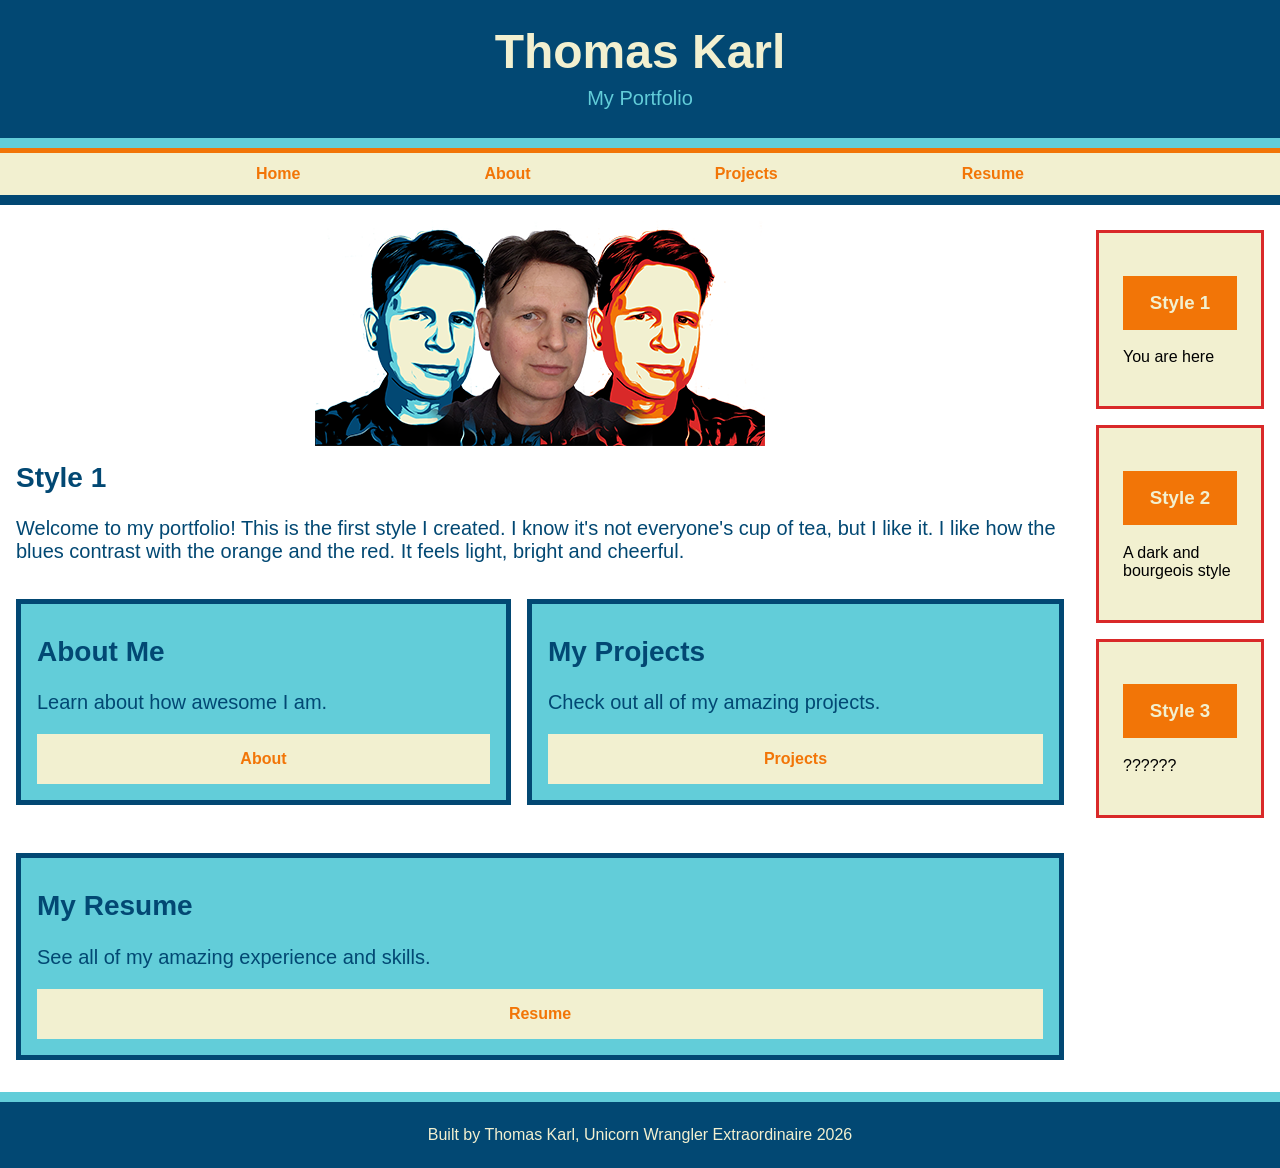
<file: index.html>
<!DOCTYPE html>
<html lang="en">
<head>
    <meta charset="UTF-8">
    <meta name="viewport" content="width=device-width, initial-scale=1.0">
    <link rel="stylesheet" href="styles.css">
    <title>Thomas Karl's Portfolio</title>
</head>
<body>
    <header>
        <h1>Thomas Karl</h1>
        <p>My Portfolio</p>
    </header>
    <nav>
        <ul>
            <li><a href="index.html">Home</a></li>
            <li><a href="about.html">About</a></li>
            <li><a href="projects.html">Projects</a></li>
            <li><a href="resume.html">Resume</a></li>
        </ul>
    </nav>
    <main>
        <img src="thomas_karl_colors.png" width="450" alt="A picture of Thomas Karl. A decent looking fella of the caucasian persuasion with short,
         dark hair parted to the side. He is wearing black stud earrings and a black shirt. To the left of him is a 4 color vector art portrayal
          of him in black, dark blue, light blue and cream. To the right of him is the same vector art portrayal but in black, red, orange and cream.">
        <h2>Style 1</h2>
        <p>Welcome to my portfolio! This is the first style I created. I know it's not everyone's cup of tea, but I like it. 
            I like how the blues contrast with the orange and the red. It feels light, bright and cheerful.</p>
        <div class="card-row">
            <section>
                <h2>About Me</h2>
                <p>Learn about how awesome I am.</p>
                <a href="about.html">About</a>
            </section>
            <section>
                <h2>My Projects</h2>
                <p>Check out all of my amazing projects.</p>
                <a href="projects.html">Projects</a>
            </section>
            <section>
                <h2>My Resume</h2>
                <p>See all of my amazing experience and skills.</p>
                <a href="resume.html">Resume</a>
            </section>
        </div>
    </main>
    <aside>
        <section>
            <h3><a href="index.html">Style 1</a></h3>
            <p>You are here</p>
        </section>
        <section>
            <h3><a href="index2.html">Style 2</a></h3>
            <p>A dark and bourgeois style</p>
        </section>
        <section>
            <h3><a href="index3.html">Style 3</a></h3>
            <p>??????</p>
        </section>
    </aside>
    <footer>
        <p>Built by Thomas Karl, Unicorn Wrangler Extraordinaire 2026</p>
    </footer>
</body>
</html>
</file>
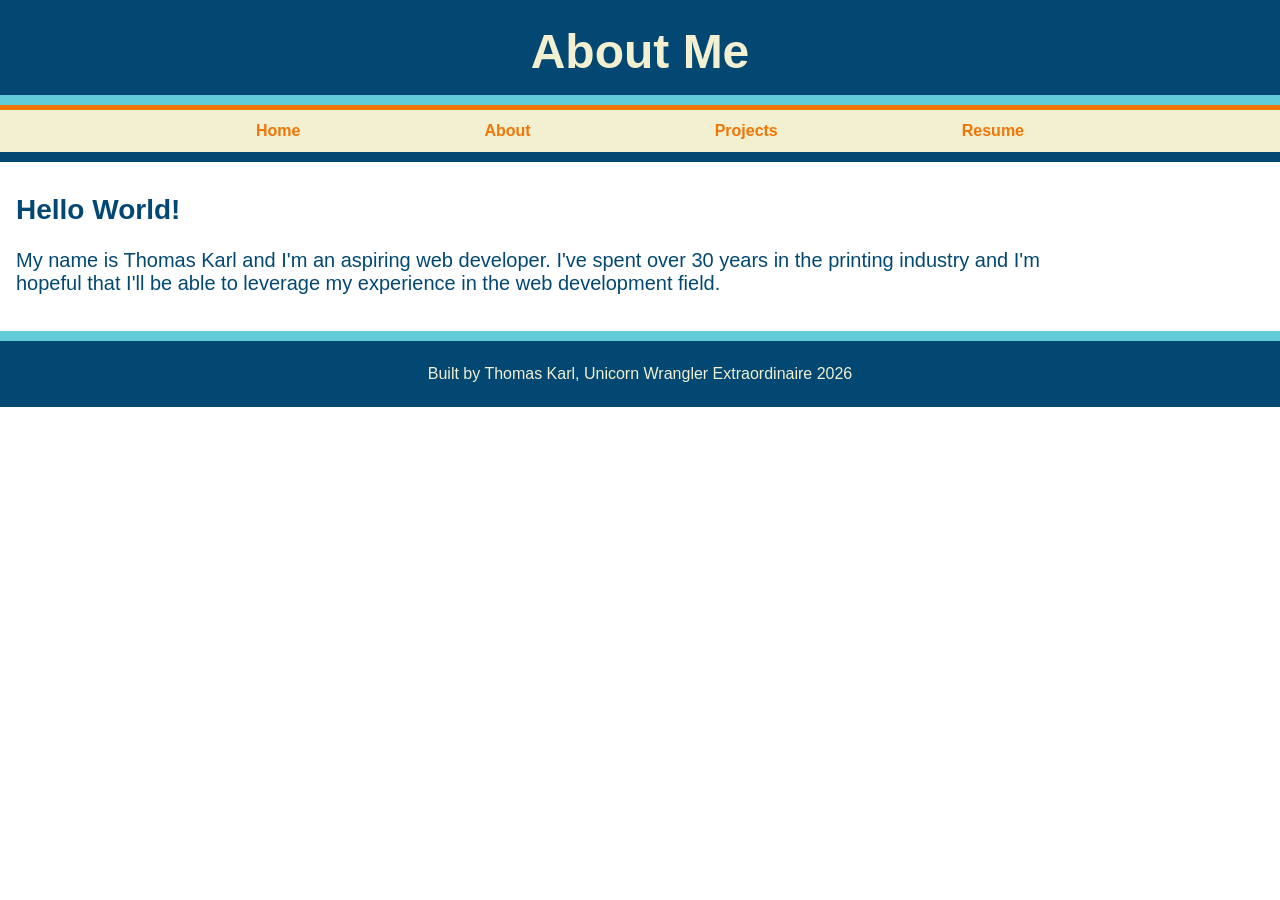
<file: about.html>
<!DOCTYPE html>
<html lang="en">
<head>
    <meta charset="UTF-8">
    <meta name="viewport" content="width=device-width, initial-scale=1.0">
    <link rel="stylesheet" href="styles.css">
    <title>About- Thomas Karl</title>
</head>
<body>
    <header>
        <h1>About Me</h1>
    </header>
    <nav>
        <ul>
            <li><a href="index.html">Home</a></li>
            <li><a href="about.html">About</a></li>
            <li><a href="projects.html">Projects</a></li>
            <li><a href="resume.html">Resume</a></li>
        </ul>
    </nav>
    <main>
        <h2>Hello World!</h2>
        <p>My name is Thomas Karl and I'm an aspiring web developer. I've spent over 30 years in the printing industry and 
            I'm hopeful that I'll be able to leverage my experience in the web development field.</p>
    </main>
    <footer>
        <p>Built by Thomas Karl, Unicorn Wrangler Extraordinaire 2026</p>
    </footer>
</body>
</html>
</file>
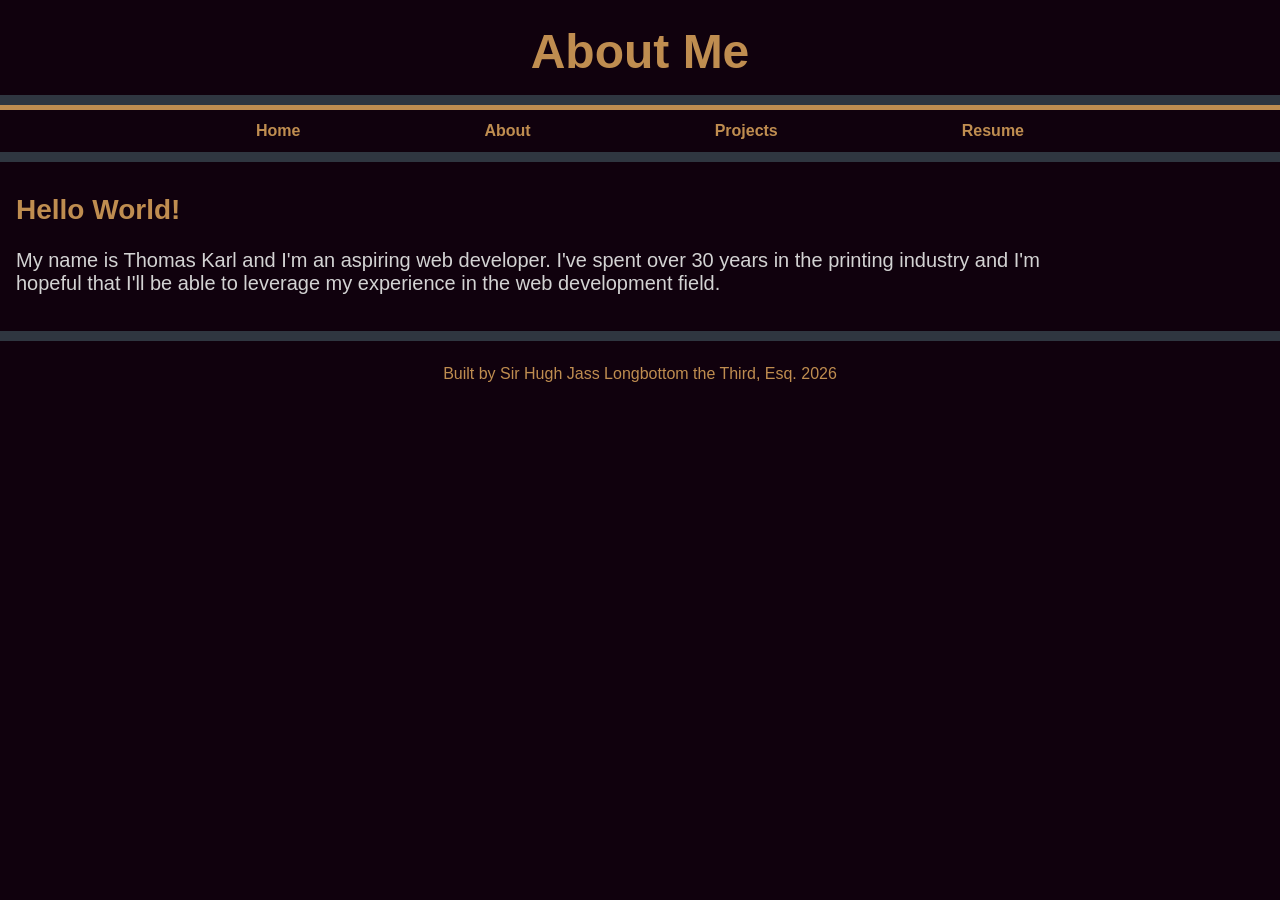
<file: about2.html>
<!DOCTYPE html>
<html lang="en">
<head>
    <meta charset="UTF-8">
    <meta name="viewport" content="width=device-width, initial-scale=1.0">
    <link rel="stylesheet" href="styles2.css">
    <title>About- Thomas Karl</title>
</head>
<body>
    <header>
        <h1>About Me</h1>
    </header>
    <nav>
        <ul>
            <li><a href="index2.html">Home</a></li>
            <li><a href="about2.html">About</a></li>
            <li><a href="projects2.html">Projects</a></li>
            <li><a href="resume2.html">Resume</a></li>
        </ul>
    </nav>
    <main>
        <h2>Hello World!</h2>
        <p>My name is Thomas Karl and I'm an aspiring web developer. I've spent over 30 years in the printing industry and 
            I'm hopeful that I'll be able to leverage my experience in the web development field.</p>
    </main>
    <footer>
        <p>Built by Sir Hugh Jass Longbottom the Third, Esq. 2026</p>
    </footer>
</body>
</html>
</file>
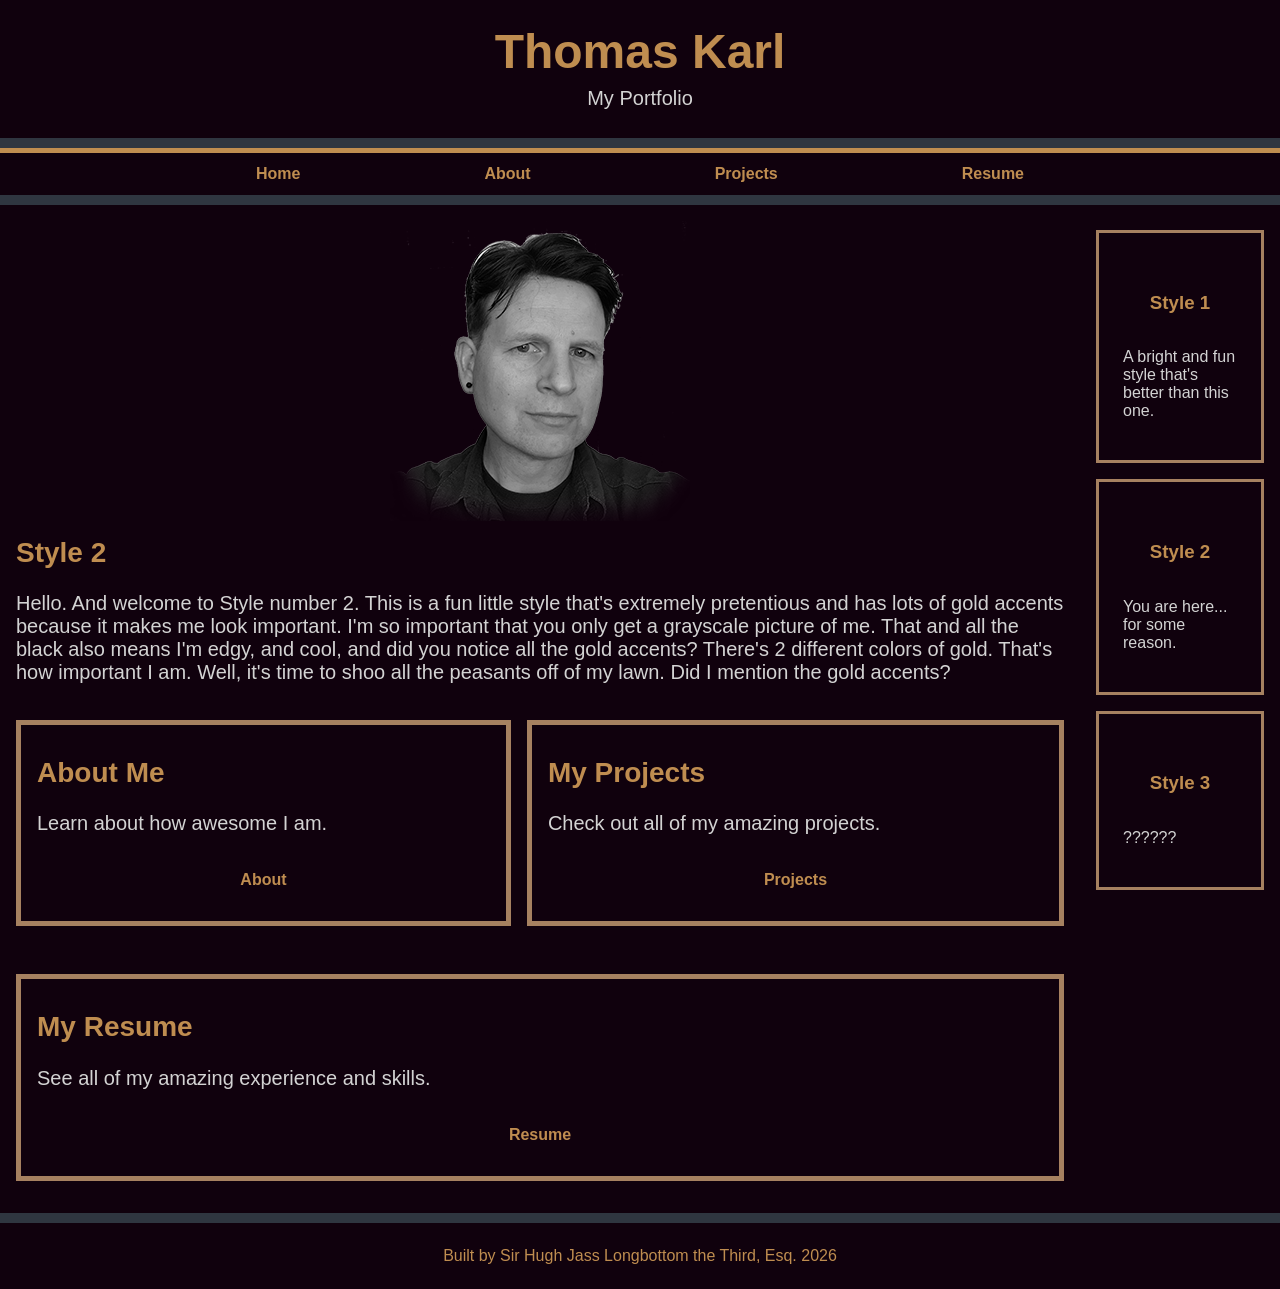
<file: index2.html>
<!DOCTYPE html>
<html lang="en">
<head>
    <meta charset="UTF-8">
    <meta name="viewport" content="width=device-width, initial-scale=1.0">
    <link rel="stylesheet" href="styles2.css">
    <title>Thomas Karl's Portfolio</title>
</head>
<body>
    <header>
        <h1>Thomas Karl</h1>
        <p>My Portfolio</p>
    </header>
    <nav>
        <ul>
            <li><a href="index2.html">Home</a></li>
            <li><a href="about2.html">About</a></li>
            <li><a href="projects2.html">Projects</a></li>
            <li><a href="resume2.html">Resume</a></li>
        </ul>
    </nav>
    <main>
        <img src="thomas_karl_gray.png" width="300" alt="A picture of Thomas Karl. A decent looking fella of the caucasian persuasion with short,
         dark hair parted to the side. He is wearing black stud earrings and a black shirt. The picture is in grayscale.">
        <h2>Style 2</h2>
        <p>Hello. And welcome to Style number 2. This is a fun little style that's extremely pretentious and has lots of gold accents because it makes
             me look important. I'm so important that you only get a grayscale picture of me. That and all the black also means I'm edgy, and cool, and
              did you notice all the gold accents? There's 2 different colors of gold. That's how important I am. Well, it's time to shoo all the peasants
               off of my lawn. Did I mention the gold accents?
        </p>
        <div class="card-row">
            <section>
                <h2>About Me</h2>
                <p>Learn about how awesome I am.</p>
                <a href="about2.html">About</a>
            </section>
            <section>
                <h2>My Projects</h2>
                <p>Check out all of my amazing projects.</p>
                <a href="projects2.html">Projects</a>
            </section>
            <section>
                <h2>My Resume</h2>
                <p>See all of my amazing experience and skills.</p>
                <a href="resume2.html">Resume</a>
            </section>
        </div>
    </main>
    <aside>
        <section>
            <h3><a href="index.html">Style 1</a></h3>
            <p>A bright and fun style that's better than this one.</p>
        </section>
        <section>
            <h3><a href="index2.html">Style 2</a></h3>
            <p>You are here... for some reason.</p>
        </section>
        <section>
            <h3><a href="index3.html">Style 3</a></h3>
            <p>??????</p>
        </section>
    </aside>
    <footer>
        <p>Built by Sir Hugh Jass Longbottom the Third, Esq. 2026</p>
    </footer>
</body>
</html>
</file>
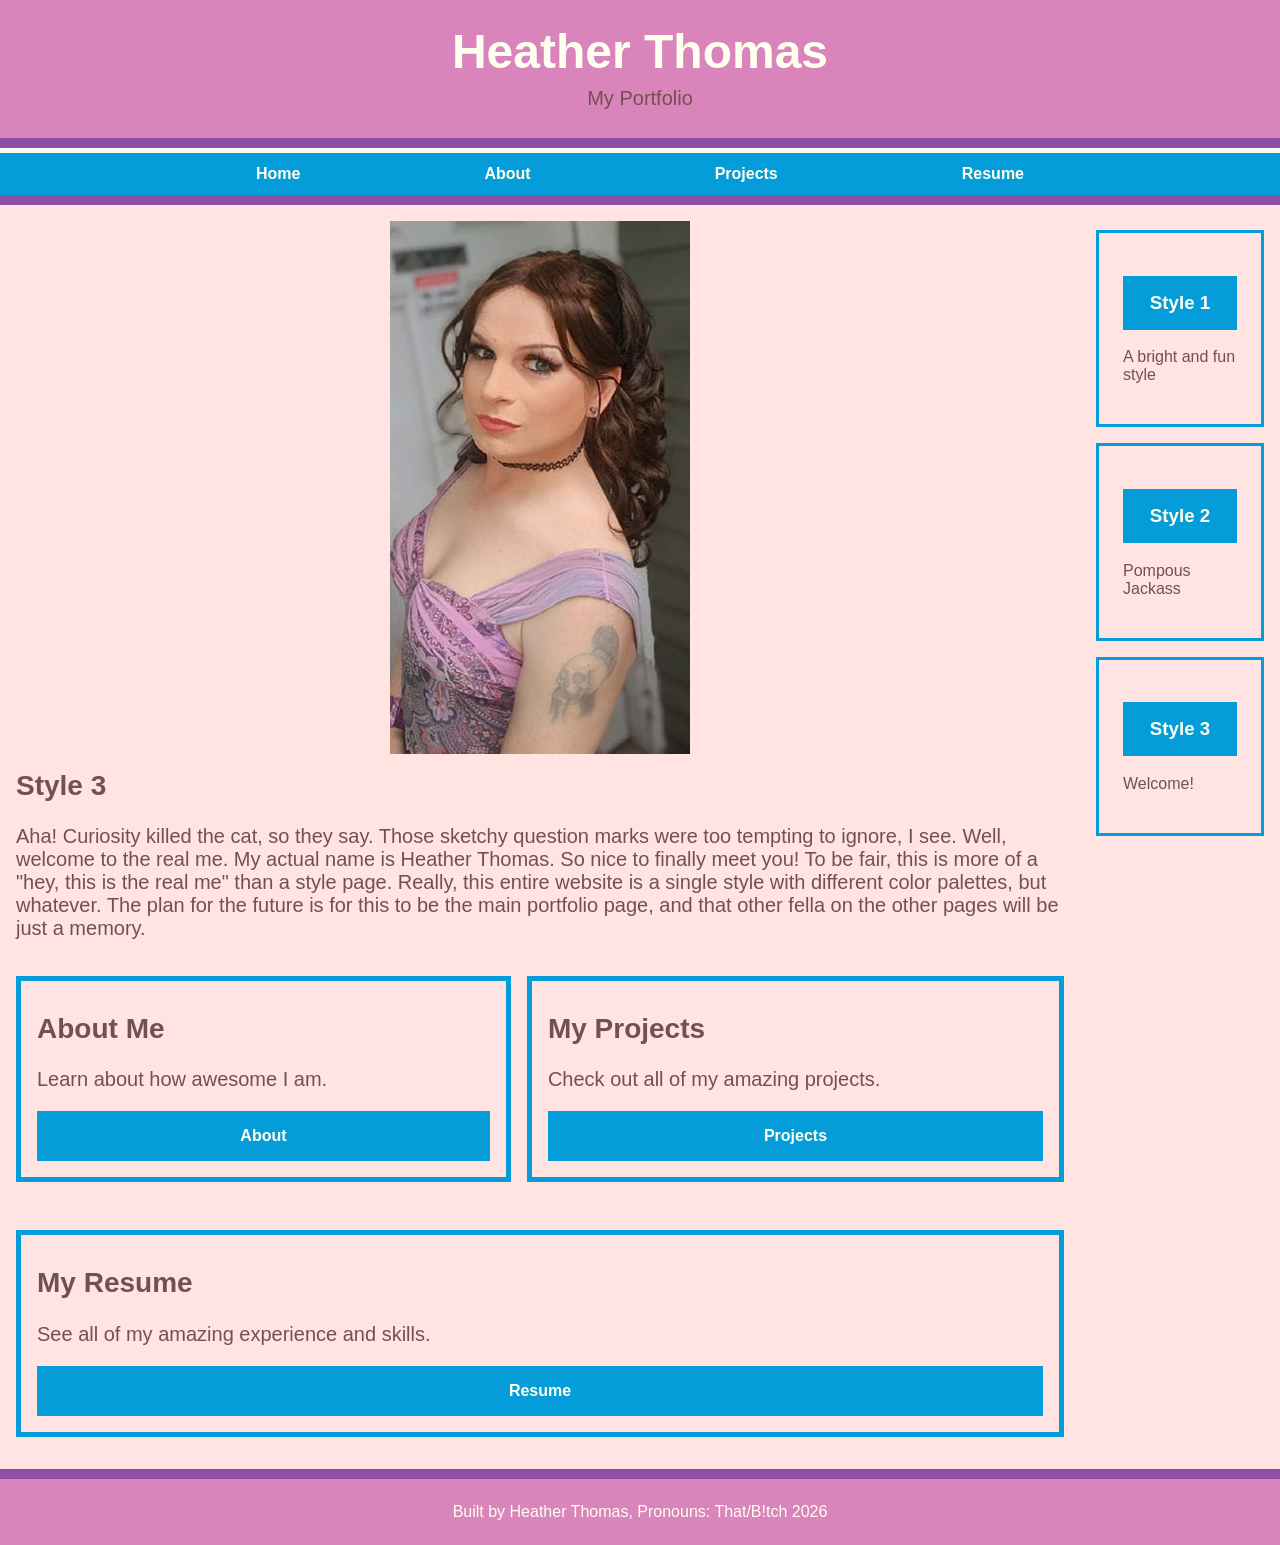
<file: index3.html>
<!DOCTYPE html>
<html lang="en">
<head>
    <meta charset="UTF-8">
    <meta name="viewport" content="width=device-width, initial-scale=1.0">
    <link rel="stylesheet" href="styles3.css">
    <title>Heather Thomas' Portfolio</title>
</head>
<body>
    <header>
        <h1>Heather Thomas</h1>
        <p>My Portfolio</p>
    </header>
    <nav>
        <ul>
            <li><a href="index3.html">Home</a></li>
            <li><a href="about3.html">About</a></li>
            <li><a href="projects3.html">Projects</a></li>
            <li><a href="resume3.html">Resume</a></li>
        </ul>
    </nav>
    <main>
        <img src="heather_thomas.jpg" width="300" alt="A picture of Heather Thomas. A stunningly beautiful woman of the caucasian persuasion
         with dark hair pulled up into a ponytail. She is wearing purple heart stud earrings, a black choker, a purple paisley summer dress,
          and makeup to slay the gods. There is a tattoo of a skull with a ponytail and a eastern style moustache and beard that she regrets
          and will someday get covered up. The background is a door with some kind of warning sign on it and the side of a house. The background
           is blurred out, so the focus is on her.">
        <h2>Style 3</h2>
        <p>Aha! Curiosity killed the cat, so they say. Those sketchy question marks were too tempting to ignore, I see. Well, welcome 
            to the real me. My actual name is Heather Thomas. So nice to finally meet you! To be fair, this is more of a "hey, this is 
            the real me" than a style page. Really, this entire website is a single style with different color palettes, but whatever. 
            The plan for the future is for this to be the main portfolio page, and that other fella on the other pages will be just a memory.
        </p>
        <div class="card-row">
            <section>
                <h2>About Me</h2>
                <p>Learn about how awesome I am.</p>
                <a href="about3.html">About</a>
            </section>
            <section>
                <h2>My Projects</h2>
                <p>Check out all of my amazing projects.</p>
                <a href="projects3.html">Projects</a>
            </section>
            <section>
                <h2>My Resume</h2>
                <p>See all of my amazing experience and skills.</p>
                <a href="resume3.html">Resume</a>
            </section>
        </div>
    </main>
    <aside>
        <section>
            <h3><a href="index.html">Style 1</a></h3>
            <p>A bright and fun style</p>
        </section>
        <section>
            <h3><a href="index2.html">Style 2</a></h3>
            <p>Pompous Jackass</p>
        </section>
        <section>
            <h3><a href="index3.html">Style 3</a></h3>
            <p>Welcome!</p>
        </section>
    </aside>
    <footer>
        <p>Built by Heather Thomas, Pronouns: That/B!tch 2026</p>
    </footer>
</body>
</html>
</file>
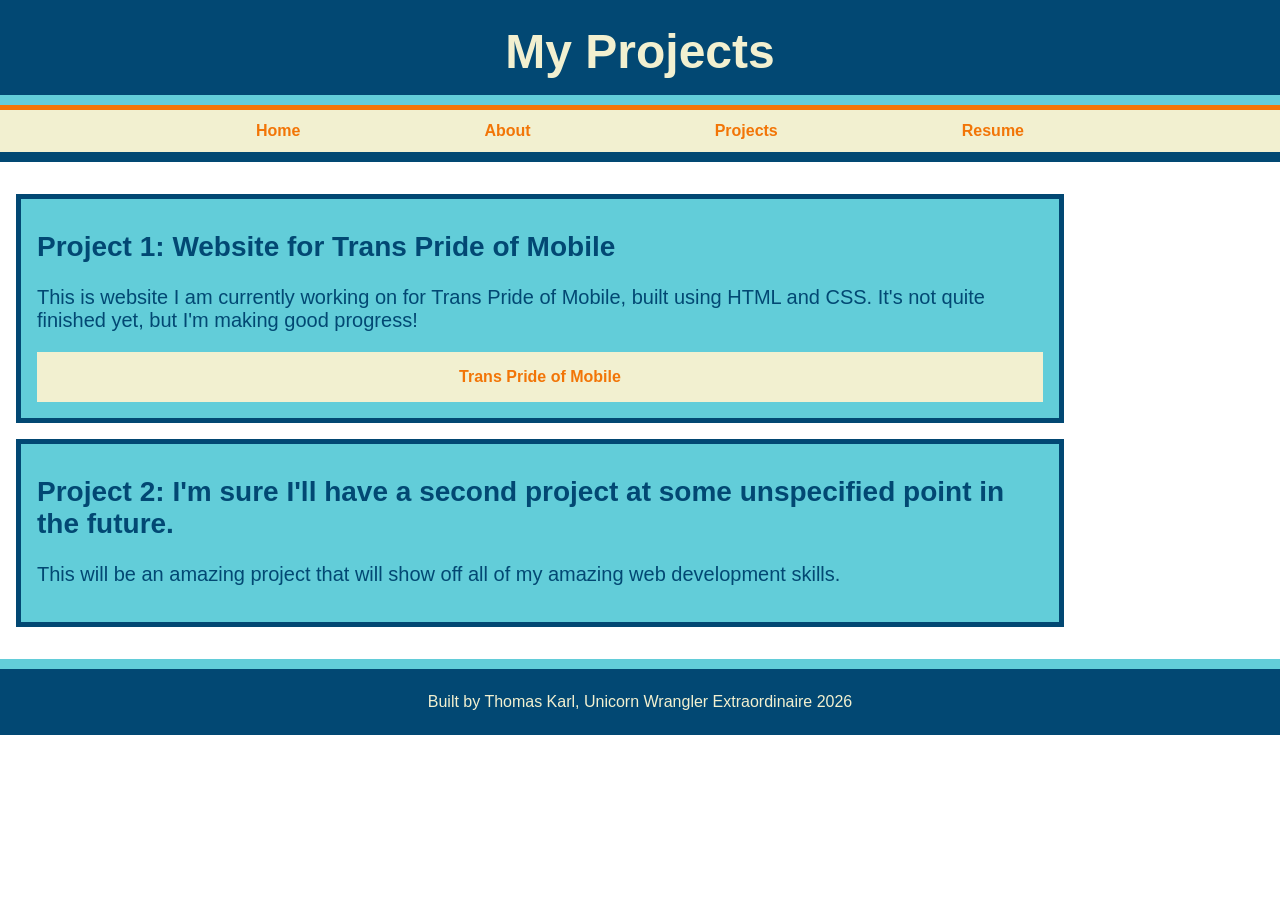
<file: projects.html>
<!DOCTYPE html>
<html lang="en">
<head>
    <meta charset="UTF-8">
    <meta name="viewport" content="width=device-width, initial-scale=1.0">
    <link rel="stylesheet" href="styles.css">
    <title>Projects- Thomas Karl</title>
</head>
<body>
    <header>
        <h1>My Projects</h1>
    </header>
    <nav>
        <ul>
            <li><a href="index.html">Home</a></li>
            <li><a href="about.html">About</a></li>
            <li><a href="projects.html">Projects</a></li>
            <li><a href="resume.html">Resume</a></li>
        </ul>
    </nav>
    <main>
        <section>
            <h2>Project 1: Website for Trans Pride of Mobile</h2>
            <p>This is website I am currently working on for Trans Pride of Mobile, built using HTML and CSS. It's not quite finished yet,
                 but I'm making good progress!</p>
            <a href="https://codepen.io/Thomas-Karl/pen/KwgBwXB">Trans Pride of Mobile</a>
        </section>
        <section>
            <h2>Project 2: I'm sure I'll have a second project at some unspecified point in the future.</h2>
            <p>This will be an amazing project that will show off all of my amazing web development skills.</p>
        </section>
    </main>
    <footer>
        <p>Built by Thomas Karl, Unicorn Wrangler Extraordinaire 2026</p>
    </footer>
</body>
</html>
</file>
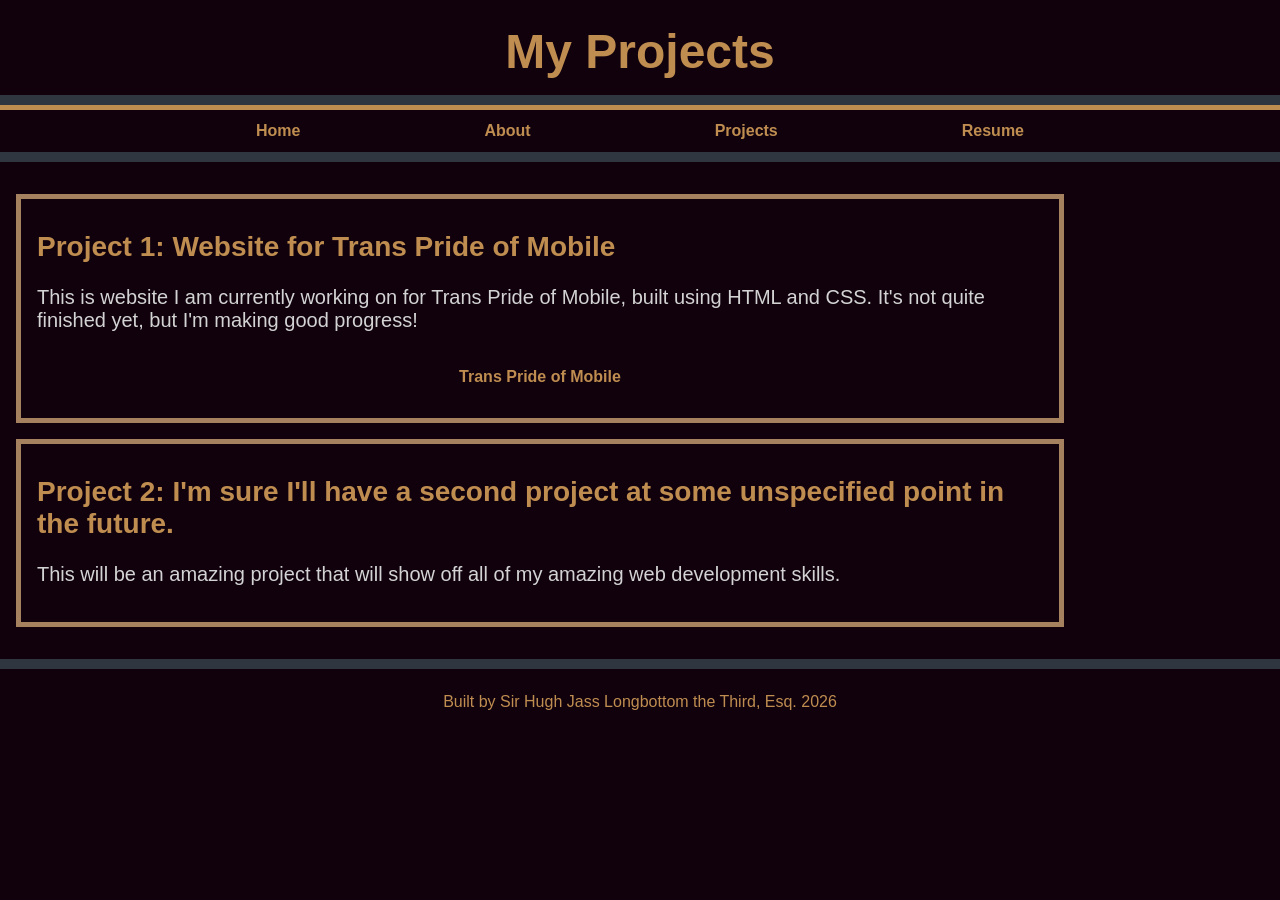
<file: projects2.html>
<!DOCTYPE html>
<html lang="en">
<head>
    <meta charset="UTF-8">
    <meta name="viewport" content="width=device-width, initial-scale=1.0">
    <link rel="stylesheet" href="styles2.css">
    <title>Projects- Thomas Karl</title>
</head>
<body>
    <header>
        <h1>My Projects</h1>
    </header>
    <nav>
        <ul>
            <li><a href="index2.html">Home</a></li>
            <li><a href="about2.html">About</a></li>
            <li><a href="projects2.html">Projects</a></li>
            <li><a href="resume2.html">Resume</a></li>
        </ul>
    </nav>
    <main>
        <section>
            <h2>Project 1: Website for Trans Pride of Mobile</h2>
            <p>This is website I am currently working on for Trans Pride of Mobile, built using HTML and CSS. It's not quite finished yet,
                 but I'm making good progress!</p>
            <a href="https://codepen.io/Thomas-Karl/pen/KwgBwXB">Trans Pride of Mobile</a>
        </section>
        <section>
            <h2>Project 2: I'm sure I'll have a second project at some unspecified point in the future.</h2>
            <p>This will be an amazing project that will show off all of my amazing web development skills.</p>
        </section>
    </main>
    <footer>
        <p>Built by Sir Hugh Jass Longbottom the Third, Esq. 2026</p>
    </footer>
</body>
</html>
</file>
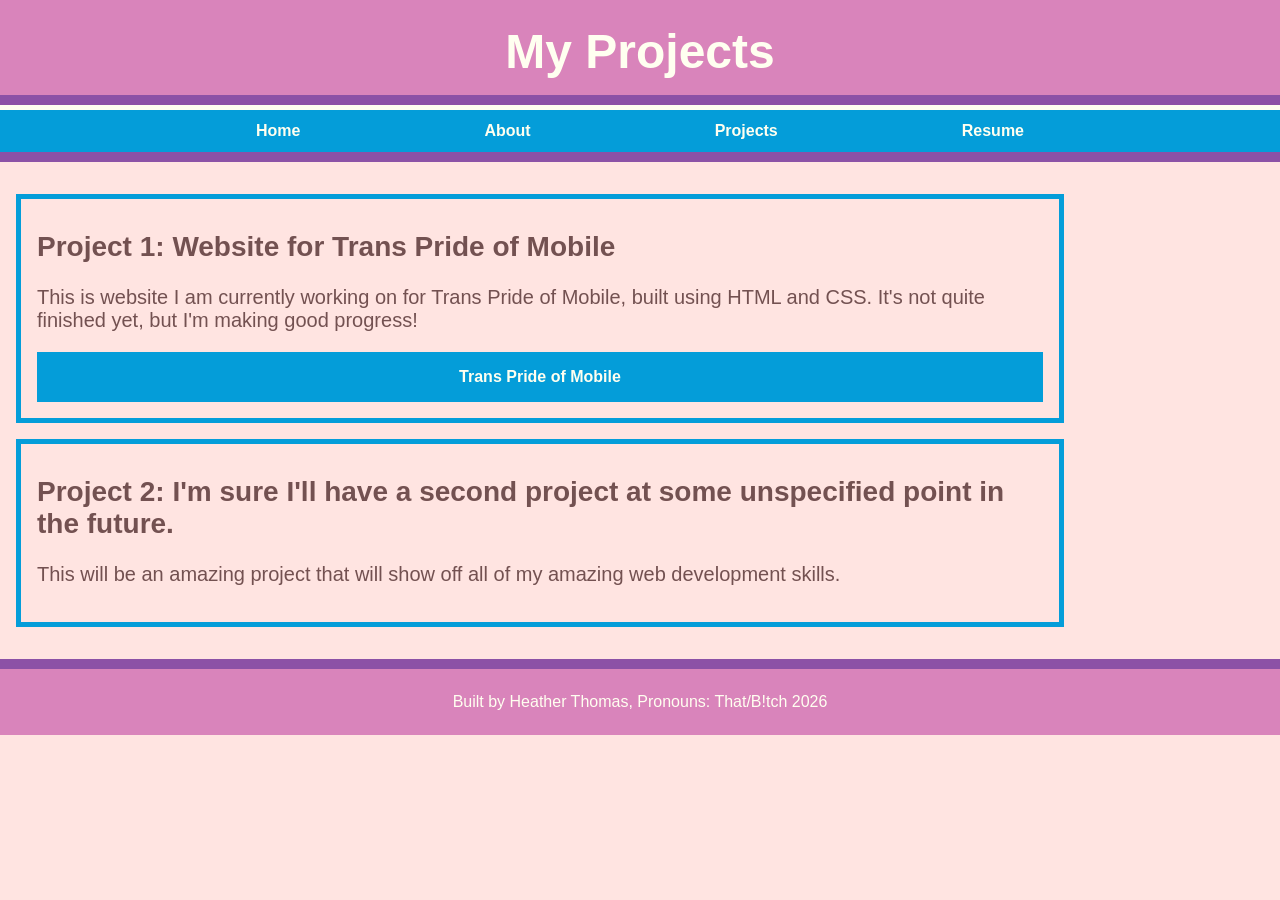
<file: projects3.html>
<!DOCTYPE html>
<html lang="en">
<head>
    <meta charset="UTF-8">
    <meta name="viewport" content="width=device-width, initial-scale=1.0">
    <link rel="stylesheet" href="styles3.css">
    <title>Projects- Heather Thomas</title>
</head>
<body>
    <header>
        <h1>My Projects</h1>
    </header>
    <nav>
        <ul>
            <li><a href="index3.html">Home</a></li>
            <li><a href="about3.html">About</a></li>
            <li><a href="projects3.html">Projects</a></li>
            <li><a href="resume3.html">Resume</a></li>
        </ul>
    </nav>
    <main>
        <section>
            <h2>Project 1: Website for Trans Pride of Mobile</h2>
            <p>This is website I am currently working on for Trans Pride of Mobile, built using HTML and CSS.
                 It's not quite finished yet, but I'm making good progress!</p>
            <a href="https://codepen.io/Thomas-Karl/pen/KwgBwXB">Trans Pride of Mobile</a>
        </section>
        <section>
            <h2>Project 2: I'm sure I'll have a second project at some unspecified point in the future.</h2>
            <p>This will be an amazing project that will show off all of my amazing web development skills.</p>
        </section>
    </main>
    <footer>
        <p>Built by Heather Thomas, Pronouns: That/B!tch 2026</p>
    </footer>
</body>
</html>
</file>
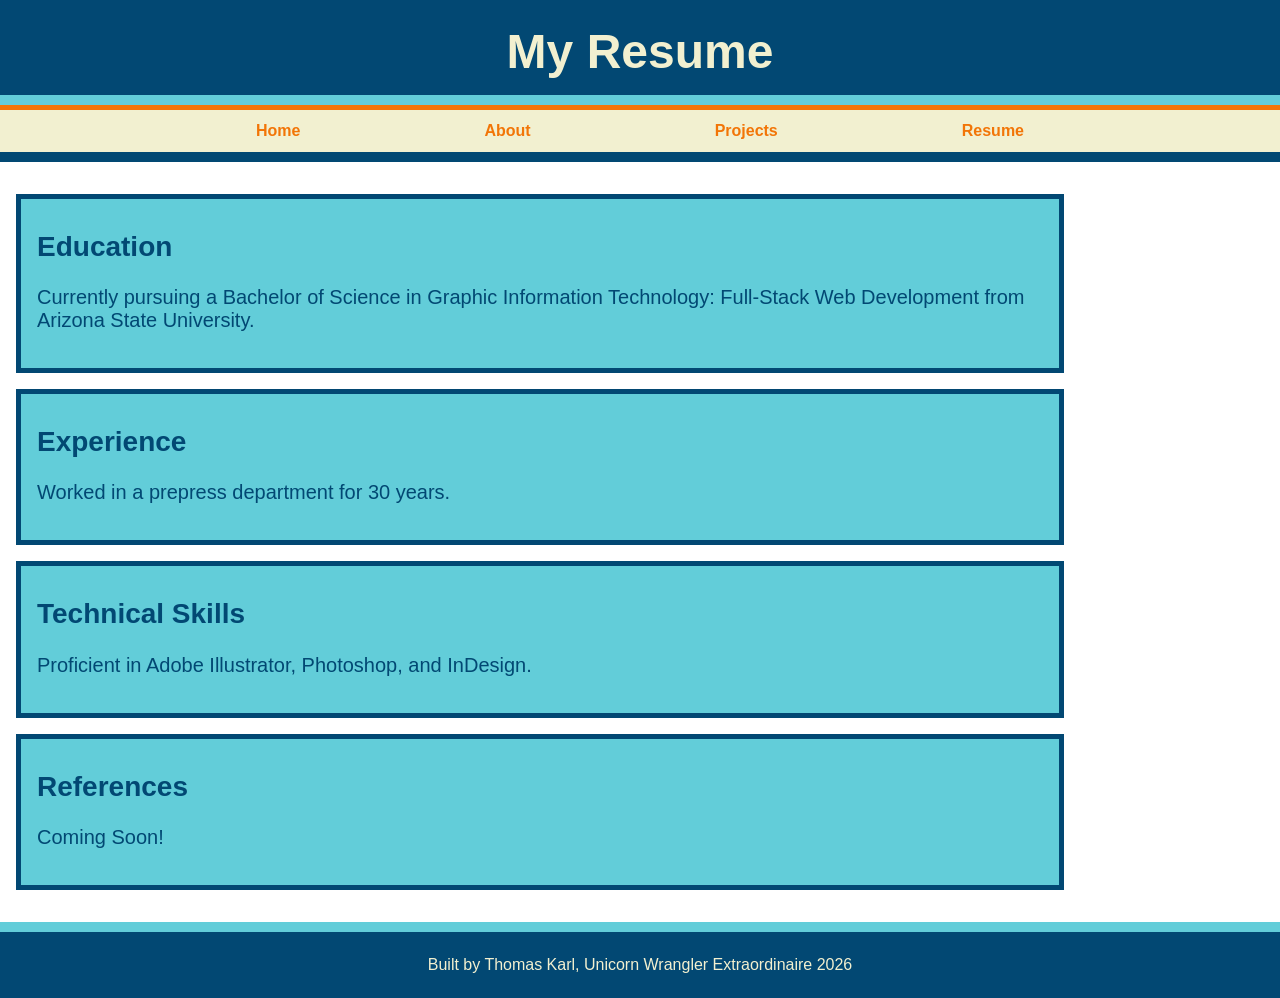
<file: resume.html>
<!DOCTYPE html>
<html lang="en">

<head>
    <meta charset="UTF-8">
    <meta name="viewport" content="width=device-width, initial-scale=1.0">
    <link rel="stylesheet" href="styles.css">
    <title>Resume- Thomas Karl</title>
</head>

<body>
    <header>
        <h1>My Resume</h1>
    </header>
    <nav>
        <ul>
            <li><a href="index.html">Home</a></li>
            <li><a href="about.html">About</a></li>
            <li><a href="projects.html">Projects</a></li>
            <li><a href="resume.html">Resume</a></li>
        </ul>
    </nav>
    <main>
        <section>
            <h2>Education</h2>
            <p>Currently pursuing a Bachelor of Science in Graphic Information Technology: Full-Stack Web Development
                from Arizona State University.</p>
        </section>
        <section>
            <h2>Experience</h2>
            <p>Worked in a prepress department for 30 years.</p>
        </section>
        <section>
            <h2>Technical Skills</h2>
            <p>Proficient in Adobe Illustrator, Photoshop, and InDesign.</p>
        </section>
        <section>
            <h2>References</h2>
            <p>Coming Soon!</p>
        </section>
    </main>
    <footer>
        <p>Built by Thomas Karl, Unicorn Wrangler Extraordinaire 2026</p>
    </footer>
</body>

</html>
</file>
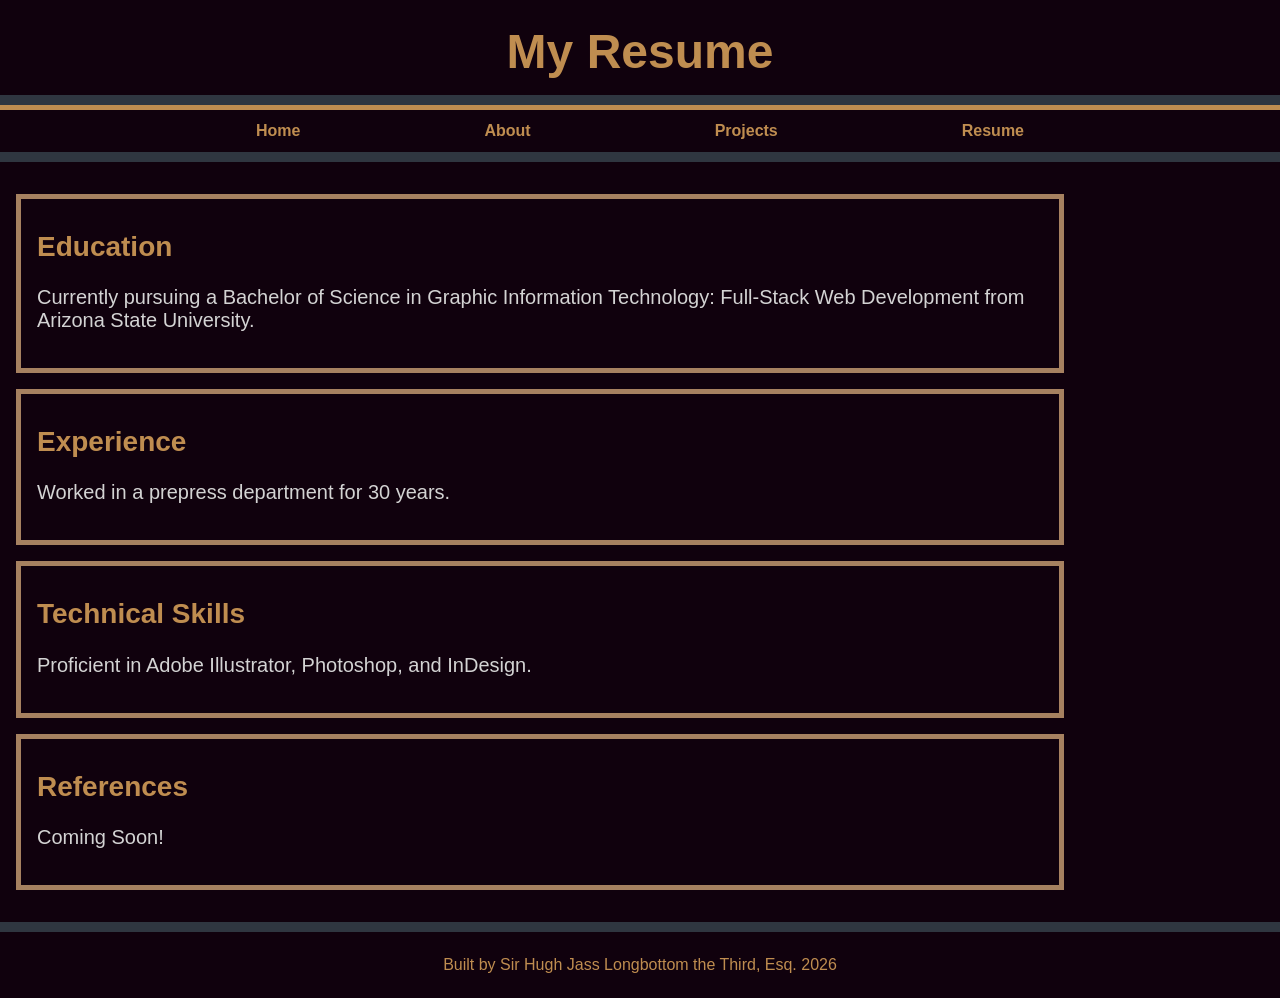
<file: resume2.html>
<!DOCTYPE html>
<html lang="en">

<head>
    <meta charset="UTF-8">
    <meta name="viewport" content="width=device-width, initial-scale=1.0">
    <link rel="stylesheet" href="styles2.css">
    <title>Resume- Thomas Karl</title>
</head>

<body>
    <header>
        <h1>My Resume</h1>
    </header>
    <nav>
        <ul>
            <li><a href="index2.html">Home</a></li>
            <li><a href="about2.html">About</a></li>
            <li><a href="projects2.html">Projects</a></li>
            <li><a href="resume2.html">Resume</a></li>
        </ul>
    </nav>
    <main>
        <section>
            <h2>Education</h2>
            <p>Currently pursuing a Bachelor of Science in Graphic Information Technology: Full-Stack Web Development
                from Arizona State University.</p>
        </section>
        <section>
            <h2>Experience</h2>
            <p>Worked in a prepress department for 30 years.</p>
        </section>
        <section>
            <h2>Technical Skills</h2>
            <p>Proficient in Adobe Illustrator, Photoshop, and InDesign.</p>
        </section>
        <section>
            <h2>References</h2>
            <p>Coming Soon!</p>
        </section>
    </main>
    <footer>
        <p>Built by Sir Hugh Jass Longbottom the Third, Esq. 2026</p>
    </footer>
</body>

</html>
</file>
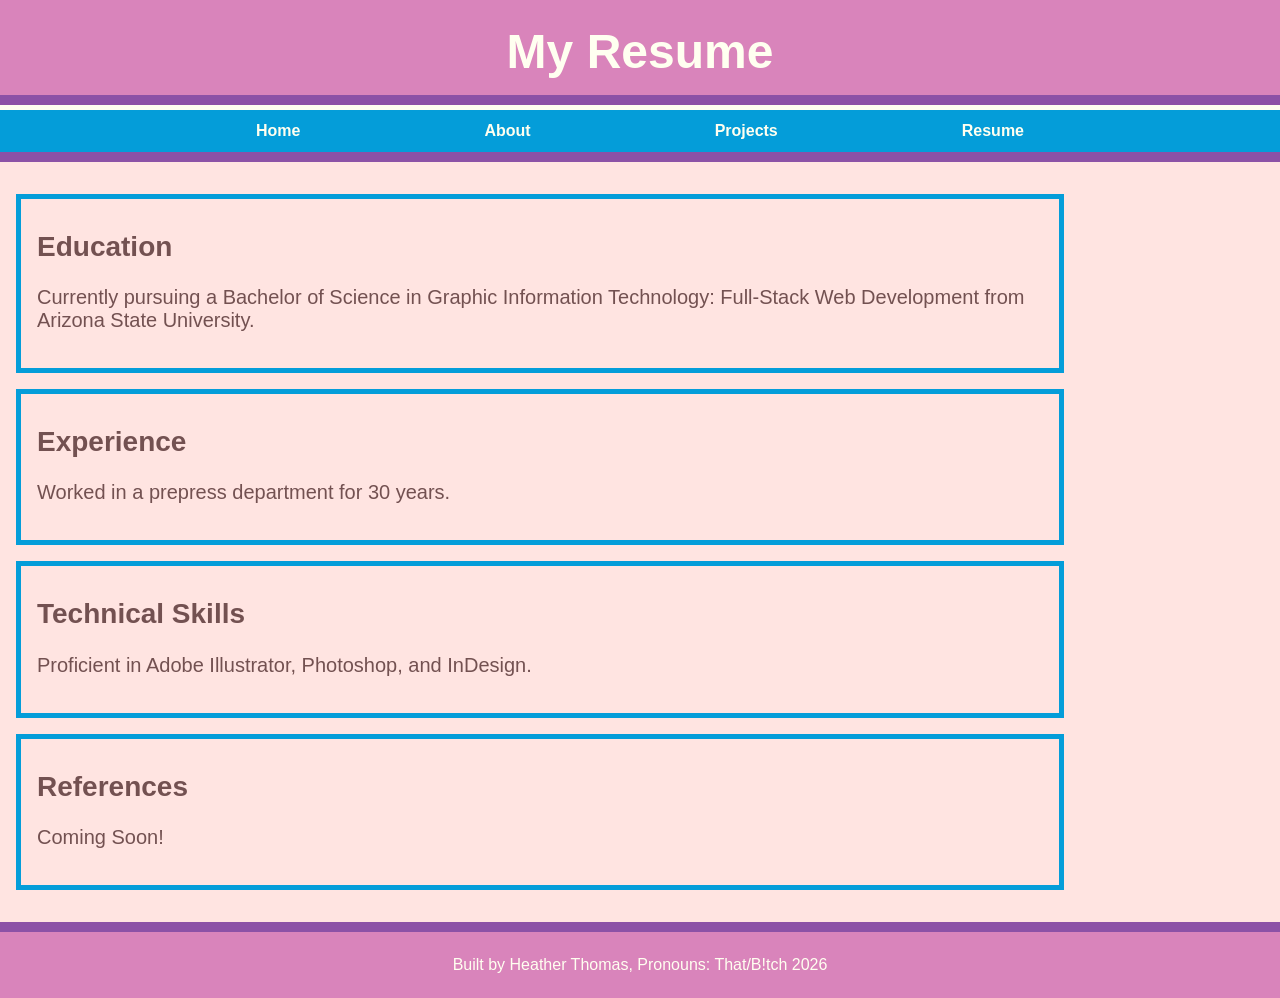
<file: resume3.html>
<!DOCTYPE html>
<html lang="en">

<head>
    <meta charset="UTF-8">
    <meta name="viewport" content="width=device-width, initial-scale=1.0">
    <link rel="stylesheet" href="styles3.css">
    <title>Resume- Heather Thomas</title>
</head>

<body>
    <header>
        <h1>My Resume</h1>
    </header>
    <nav>
        <ul>
            <li><a href="index3.html">Home</a></li>
            <li><a href="about3.html">About</a></li>
            <li><a href="projects3.html">Projects</a></li>
            <li><a href="resume3.html">Resume</a></li>
        </ul>
    </nav>
    <main>
        <section>
            <h2>Education</h2>
            <p>Currently pursuing a Bachelor of Science in Graphic Information Technology: Full-Stack Web Development
                from Arizona State University.</p>
        </section>
        <section>
            <h2>Experience</h2>
            <p>Worked in a prepress department for 30 years.</p>
        </section>
        <section>
            <h2>Technical Skills</h2>
            <p>Proficient in Adobe Illustrator, Photoshop, and InDesign.</p>
        </section>
        <section>
            <h2>References</h2>
            <p>Coming Soon!</p>
        </section>
    </main>
    <footer>
        <p>Built by Heather Thomas, Pronouns: That/B!tch 2026</p>
    </footer>
</body>

</html>
</file>
<file: styles.css>
/* CSS by Thomas Karl */
/* Color Pallet
dark-blue: #024873
light-blue: #62CDD9
cream: #F2F0D0
mid-orange: #F27507
mid-red: #D92929
*/

/* GLOBAL STYLES - MOBILE FIRST */
body {
    font-family: "Helvetica", "Arial", sans-serif;
    margin: 0;
    background-color: white;
    color: black;
    display: grid;
    grid-template-columns: 1fr;
}

header {
    font-family: "Verdana", "Arial", sans-serif;
    background-color: #024873;
    color: #F2F0D0;
    text-align: center;
    padding: 0.5rem;
    border-bottom: 10px solid #62CDD9;
}

header h1 {
    margin: 1rem 0 0.5rem 0;
}

header p {
    margin-top: 0.5rem;
    color: #62CDD9;
    font-size: 1.25rem;
}

nav {
    background-color: #F2F0D0;
    border-top: 5px solid #F27507;
    border-bottom: 10px solid #024873;
}

nav ul {
    list-style: none;
    margin: 0;
    padding: 0;
}

nav a {
    padding: 0.5rem;
    margin: .25rem;
}

main p {
    font-size: 1.25rem;
    color: #024873;
}

main {
    padding: 1rem;
}

main h2 {
    margin-top: 1rem;
    color: #024873;
    font-size: 1.75rem;
}

a {
    display: block;
    background-color: #F2F0D0;
    color: #F27507;
    padding: 1rem;
    text-decoration: none;
    text-align: center;
    font-weight: bold;
}

a:hover {
    background-color: #D92929;
    color: #F2F0D0;
}

img {
    display: flex;
    margin: 0 auto;
}

section {
    margin: 1rem 0;
    border: 5px solid #024873;
    padding: 1rem;
    background-color: #62CDD9;
}

aside {
    margin: 0.5rem 0;
    padding-top: .05rem;
    padding-bottom: 0.5rem;
    padding-right: 1rem;
    padding-left: 1rem;
}

aside section {
    background-color: #F2F0D0;
    border: 3px solid #D92929;
    padding: 1.5rem;
}

aside section a {
    background-color: #F27507;
    color: #F2F0D0;
}

footer {
    background-color: #024873;
    color: #F2F0D0;
    text-align: center;
    padding: 0.5rem;
    border-top: 10px solid #62CDD9;
}

/* ===== MEDIA QUERIES (Medium) ===== */
@media (min-width: 795px) {
    body {
        grid-template-columns: 1fr 150px;
    }

    header, nav, footer {
            grid-column: 1 / -1;
        }

    nav ul {
        display: flex;
        justify-content: center;
        gap: 1rem;
    }

    .card-row {
        display: flex;
        flex-flow: row wrap;
        gap: 1rem;
    }

    section {
        flex: auto;
    }

    header h1 {
        font-size: 2.5rem;
    }
}

/* ===== MEDIA QUERIES (Large) ===== */
@media (min-width: 1167px) {
    body {
        grid-template-columns: 1fr 200px;
    }

    header h1 {
        font-size: 3rem;
    }

    nav ul {
        gap: 10rem;
    }
}
</file>
<file: styles2.css>
/* CSS by Thomas Karl */
/* Color Pallet
dark-black: #10010D
dark-gray: #2F3640
mid-gray: #474F59
mid-gold: #BF8D50
dark-gold: #A68160
*/

/* GLOBAL STYLES - MOBILE FIRST */
body {
    font-family: "Helvetica", "Arial", sans-serif;
    margin: 0;
    background-color: #10010D;
    color: lightgray;
    display: grid;
    grid-template-columns: 1fr;
}

header {
    font-family: "Verdana", "Arial", sans-serif;
    background-color: #10010D;
    color: #BF8D50;
    text-align: center;
    padding: 0.5rem;
    border-bottom: 10px solid #2F3640;
}

header h1 {
    margin: 1rem 0 0.5rem 0;
}

header p {
    margin-top: 0.5rem;
    color: lightgray;
    font-size: 1.25rem;
}

nav {
    background-color: #10010D;
    border-top: 5px solid #BF8D50;
    border-bottom: 10px solid #2F3640;
}

nav ul {
    list-style: none;
    margin: 0;
    padding: 0;
}

nav a {
    padding: 0.5rem;
    margin: .25rem;
}

main p {
    font-size: 1.25rem;
    color: lightgray;
}

main {
    padding: 1rem;
}

main h2 {
    margin-top: 1rem;
    color: #BF8D50;
    font-size: 1.75rem;
}

a {
    display: block;
    background-color: #10010D;
    color: #BF8D50;
    padding: 1rem;
    text-decoration: none;
    text-align: center;
    font-weight: bold;
}

a:hover {
    background-color: #A68160;
    color: #10010D;
}

img {
    display: flex;
    margin: 0 auto;
}

section {
    margin: 1rem 0;
    border: 5px solid #A68160;
    padding: 1rem;
    background-color: #10010D;
}

aside {
    margin: 0.5rem 0;
    padding-top: .05rem;
    padding-bottom: 0.5rem;
    padding-right: 1rem;
    padding-left: 1rem;
}

aside section {
    background-color: #10010D;
    border: 3px solid #A68160;
    padding: 1.5rem;
}

aside section a {
    background-color: #10010D;
    color: #BF8D50;
}

footer {
    background-color: #10010D;
    color: #BF8D50;
    text-align: center;
    padding: 0.5rem;
    border-top: 10px solid #2F3640;
}

/* ===== MEDIA QUERIES (Medium) ===== */
@media (min-width: 795px) {
    body {
        grid-template-columns: 1fr 150px;
    }

    header, nav, footer {
            grid-column: 1 / -1;
        }

    nav ul {
        display: flex;
        justify-content: center;
        gap: 1rem;
    }

    .card-row {
        display: flex;
        flex-flow: row wrap;
        gap: 1rem;
    }

    section {
        flex: auto;
    }

    header h1 {
        font-size: 2.5rem;
    }
}

/* ===== MEDIA QUERIES (Large) ===== */
@media (min-width: 1167px) {
    body {
        grid-template-columns: 1fr 200px;
    }

    header h1 {
        font-size: 3rem;
    }

    nav ul {
        gap: 10rem;
    }
}
</file>
<file: styles3.css>
/* CSS by Heather Thomas */
/* Color Pallet
mid-pink: #D984BB
mid-purple: #8C51A6
mid-blue: #049DD9
slightly-darker-blue: #0477BF
mid-brown: #735151
*/

/* GLOBAL STYLES - MOBILE FIRST */
body {
    font-family: "Helvetica", "Arial", sans-serif;
    margin: 0;
    background-color: mistyrose;
    color: #735151;
    display: grid;
    grid-template-columns: 1fr;
}

header {
    font-family: "Verdana", "Arial", sans-serif;
    background-color: #D984BB;
    color: ivory;
    text-align: center;
    padding: 0.5rem;
    border-bottom: 10px solid #8C51A6;
}

header h1 {
    margin: 1rem 0 0.5rem 0;
}

header p {
    margin-top: 0.5rem;
    color: #735151;
    font-size: 1.25rem;
}

nav {
    background-color: #049DD9;
    border-top: 5px solid ivory;
    border-bottom: 10px solid #8C51A6;
}

nav ul {
    list-style: none;
    margin: 0;
    padding: 0;
}

nav a {
    padding: 0.5rem;
    margin: .25rem;
}

main p {
    font-size: 1.25rem;
    color: #735151;
}

main {
    padding: 1rem;
}

main h2 {
    margin-top: 1rem;
    color: #735151;
    font-size: 1.75rem;
}

a {
    display: block;
    background-color: #049DD9;
    color: ivory;
    padding: 1rem;
    text-decoration: none;
    text-align: center;
    font-weight: bold;
}

a:hover {
    background-color: ivory;
    color: #735151;
}

img {
    display: flex;
    margin: 0 auto;
}

section {
    margin: 1rem 0;
    border: 5px solid #049DD9;
    padding: 1rem;
    background-color: mistyrose;
}

aside {
    margin: 0.5rem 0;
    padding-top: .05rem;
    padding-bottom: 0.5rem;
    padding-right: 1rem;
    padding-left: 1rem;
}

aside section {
    background-color: mistyrose;
    border: 3px solid #049DD9;
    padding: 1.5rem;
}

aside section a {
    background-color: #049DD9;
    color: ivory;
}

footer {
    background-color: #D984BB;
    color: ivory;
    text-align: center;
    padding: 0.5rem;
    border-top: 10px solid #8C51A6;
}

video {
    display: flex;
    margin: 0 auto;
}

/* ===== MEDIA QUERIES (Medium) ===== */
@media (min-width: 795px) {
    body {
        grid-template-columns: 1fr 150px;
    }

    header, nav, footer {
            grid-column: 1 / -1;
        }

    nav ul {
        display: flex;
        justify-content: center;
        gap: 1rem;
    }

    .card-row {
        display: flex;
        flex-flow: row wrap;
        gap: 1rem;
    }

    section {
        flex: auto;
    }

    header h1 {
        font-size: 2.5rem;
    }
}

/* ===== MEDIA QUERIES (Large) ===== */
@media (min-width: 1167px) {
    body {
        grid-template-columns: 1fr 200px;
    }

    header h1 {
        font-size: 3rem;
    }

    nav ul {
        gap: 10rem;
    }
}
</file>
